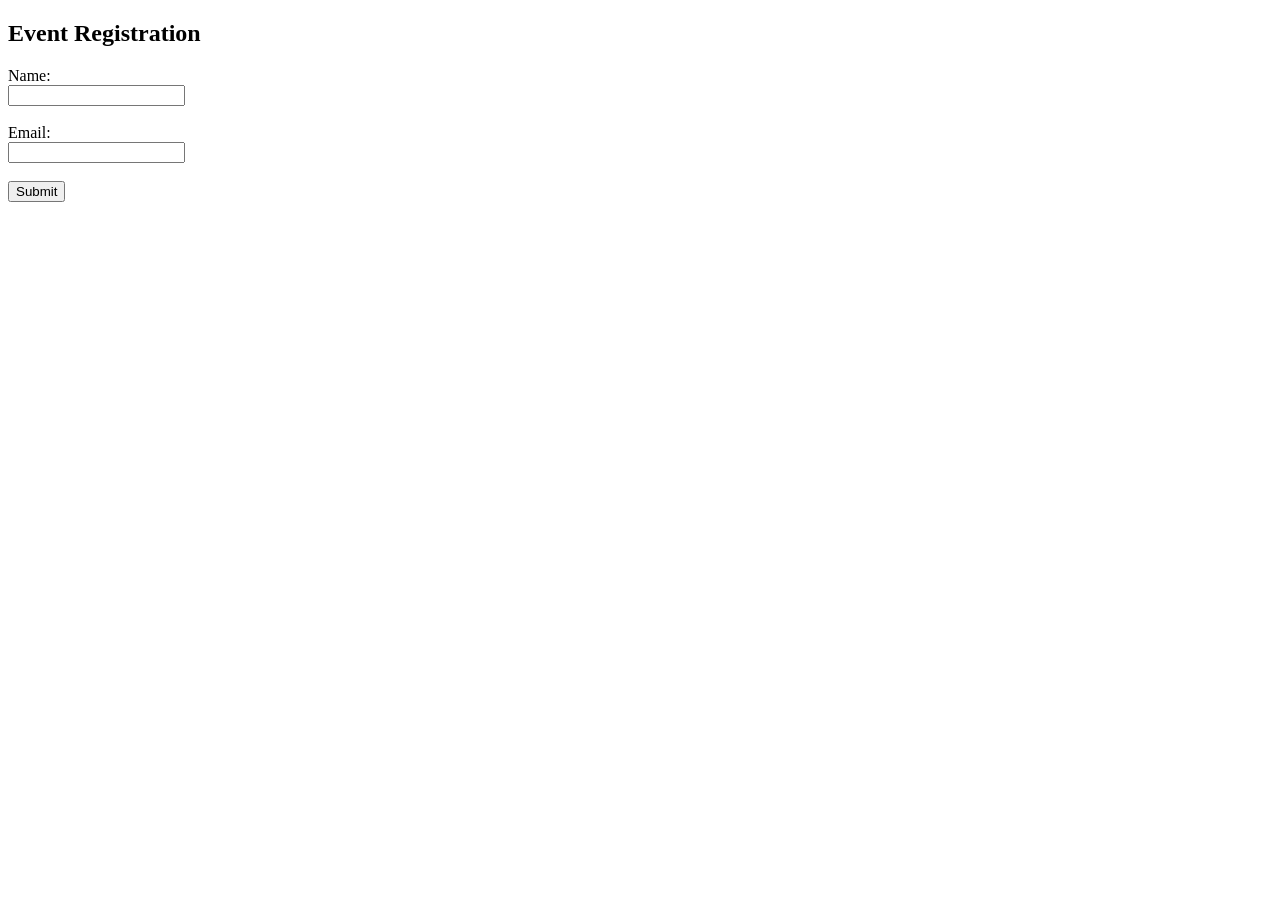
<file: register.html>
<!DOCTYPE html>
<html lang="en">
<head>
  <title>Register</title>
</head>
<body>

  <h2>Event Registration</h2>

  <form>
    <label>Name:</label><br>
    <input type="text"><br><br>

    <label>Email:</label><br>
    <input type="email"><br><br>

    <button type="submit">Submit</button>
  </form>

</body>
</html>
</file>
